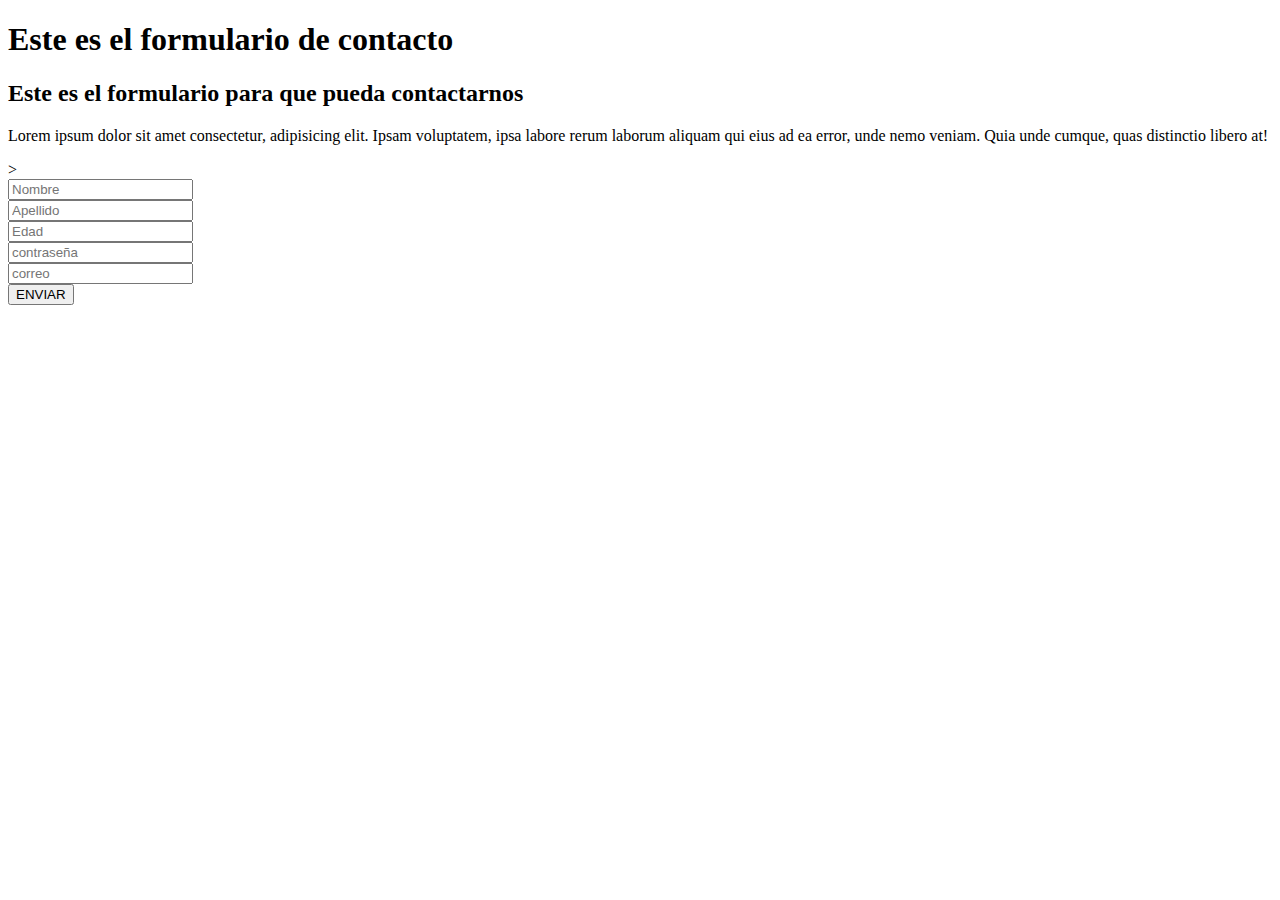
<file: C3 HTML/contacto.html>
<!DOCTYPE html>
<html lang="en">
<head>
    <meta charset="UTF-8">
    <meta name="viewport" content="width=device-width, initial-scale=1.0">
    <title>Document</title>
</head>
<body>
    <header>
        <h1>Este es el formulario de contacto</h1>
    </header>

        <main>
            <div>
                <h2>
                    Este es el formulario para que pueda contactarnos
                </h2>
                <p>
                    Lorem ipsum dolor sit amet consectetur, adipisicing elit. Ipsam voluptatem, ipsa labore rerum laborum aliquam qui eius ad ea error, unde nemo veniam. Quia unde cumque, quas distinctio libero at!
                </p>

            </div>

                <form>

                    ><div>

                        <input type="text" name="Nombre" placeholder="Nombre" />
                    </div>

                    <div>
                        
                        <input type="text" name="Apellido" placeholder="Apellido"/>
                    </div>

                    <div>

                        <input type="number" name="Edad" placeholder="Edad" />
                    </div>

                    <div>

                        <input type="password" name="password" placeholder="contraseña" />
                    </div>

                    <div>

                        <input type="email" name="email" placeholder="correo" />
                    </div>

                    <button>ENVIAR</button>
                </form>

        </main>
</body>
</html>
</file>
